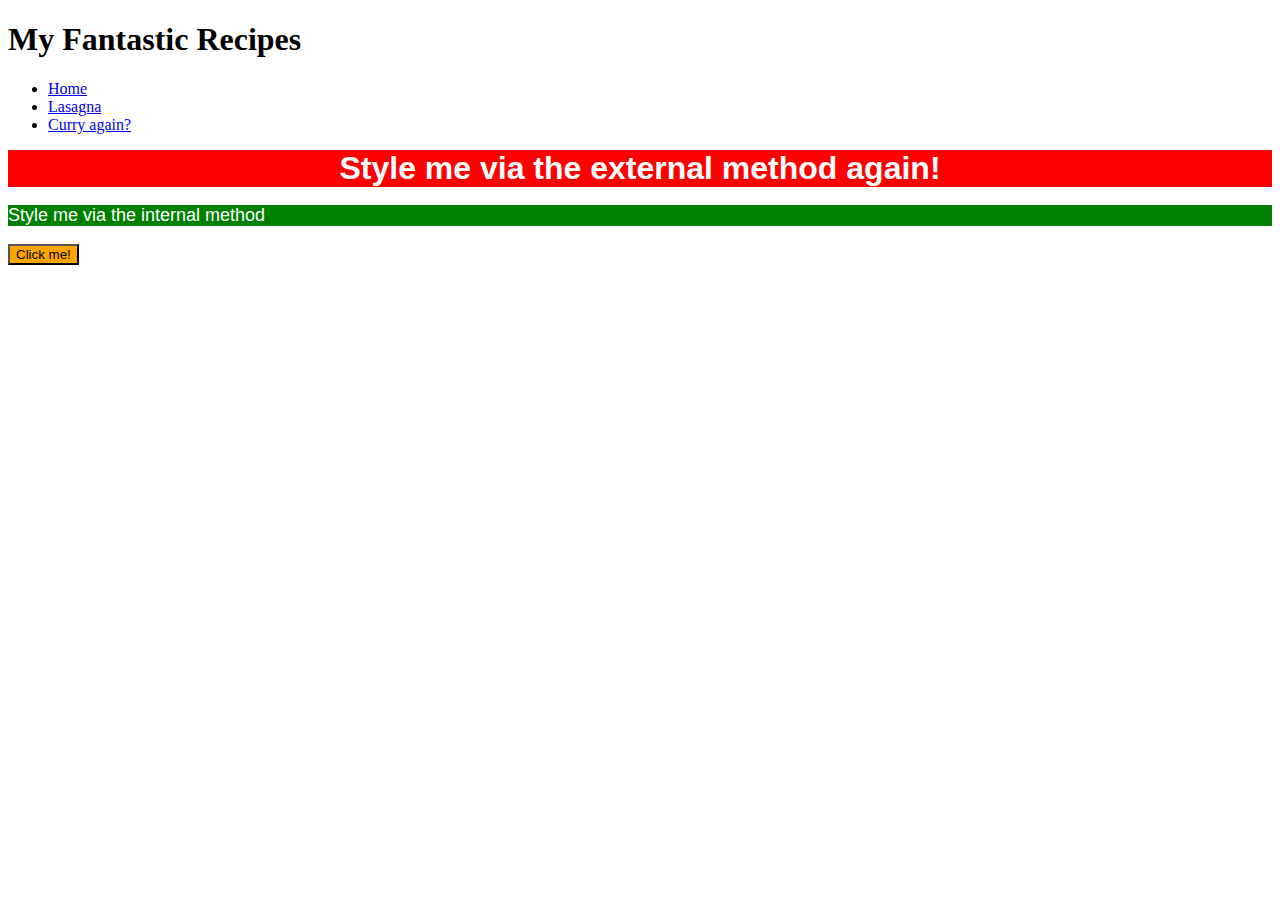
<file: index.html>
<!DOCTYPE html>
<html lang="en">
  <head>
    <meta charset="UTF-8" />
    <meta name="viewport" content="width=device-width, initial-scale=1.0" />
    <title>Home</title>
    <link rel="stylesheet" href="./css/styles.css" />
    <style>
      p {
        font-family: Arial, Helvetica, sans-serif;
        background-color: green;
        color: white;
        font-size: 18px;
      }
    </style>
  </head>
  <body>
    <h1>My Fantastic Recipes</h1>

    <ul>
      <li><a href="./index.html">Home</a></li>
      <li><a href="./pages/lasagna.html">Lasagna</a></li>
      <li><a href="./pages/curry.html">Curry again?</a></li>
    </ul>

    <div>Style me via the external method again!</div>
    <p>Style me via the internal method</p>
    <button style="background-color: orange;">Click me!</button>


  </body>
</html>
</file>
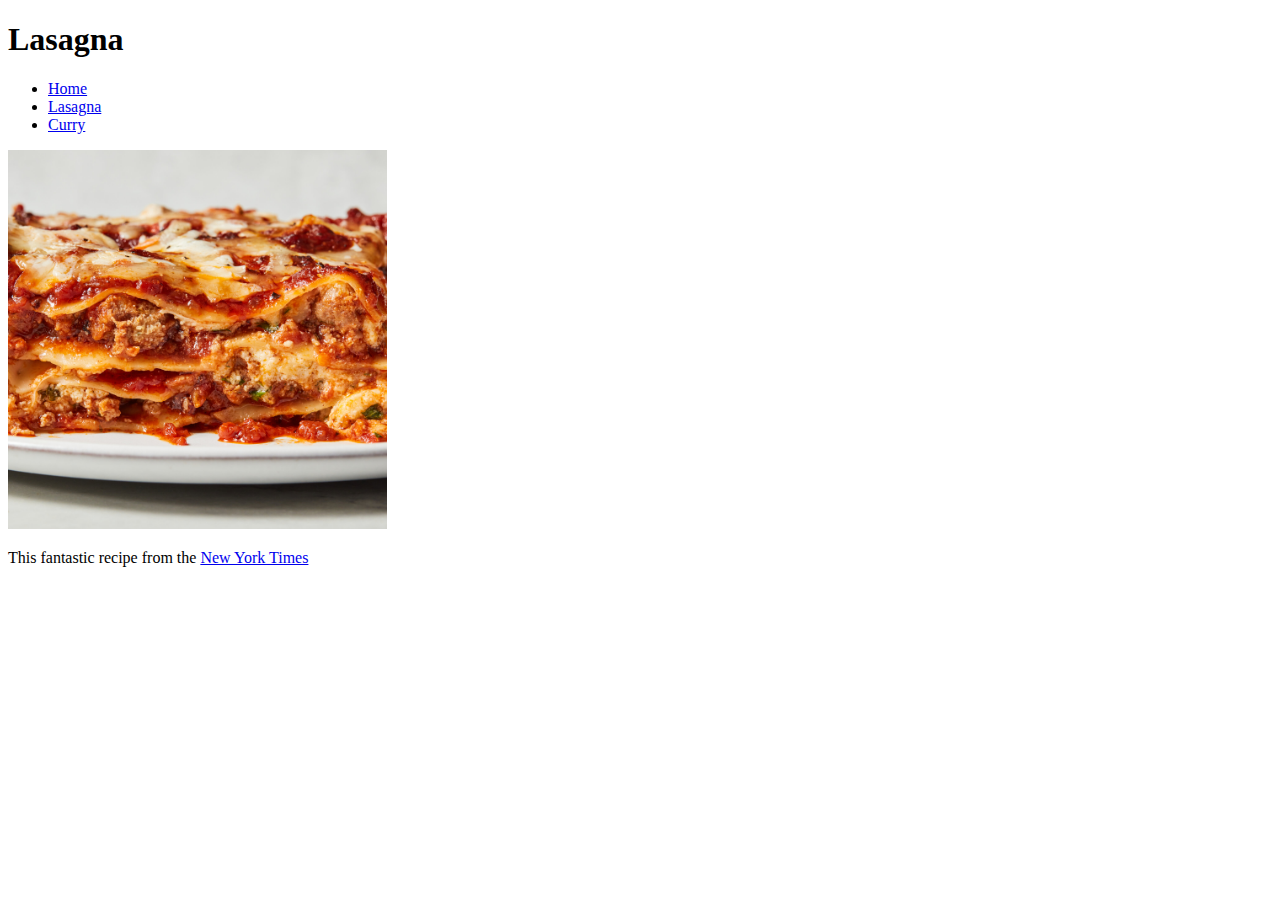
<file: pages/lasagna.html>
<!DOCTYPE html>
<html lang="en">
  <head>
    <meta charset="UTF-8" />
    <meta name="viewport" content="width=device-width, initial-scale=1.0" />
    <title>Lasagna</title>
  </head>
  <body>
    <h1>Lasagna</h1>

    <ul>
      <li><a href="../index.html">Home</a></li>
      <li><a href="./lasagna.html">Lasagna</a></li>
      <li><a href="./curry.html">Curry</a></li>
    </ul>

    <img src="../img/lasagna.jpg" alt="lasagna" width="30%" />
    <p>This fantastic recipe from the <a href="https://cooking.nytimes.com/recipes/9530-lasagna" target="_blank" rel="noopener noreferrer"> New York Times</a></p>
  </body>
</html>
</file>
<file: css/styles.css>
div {
    font-family: Arial, Helvetica, sans-serif;
    background-color: red;
    color: white;
    font-size: 32px;
    font-weight: bold;
    text-align: center;

}
</file>
